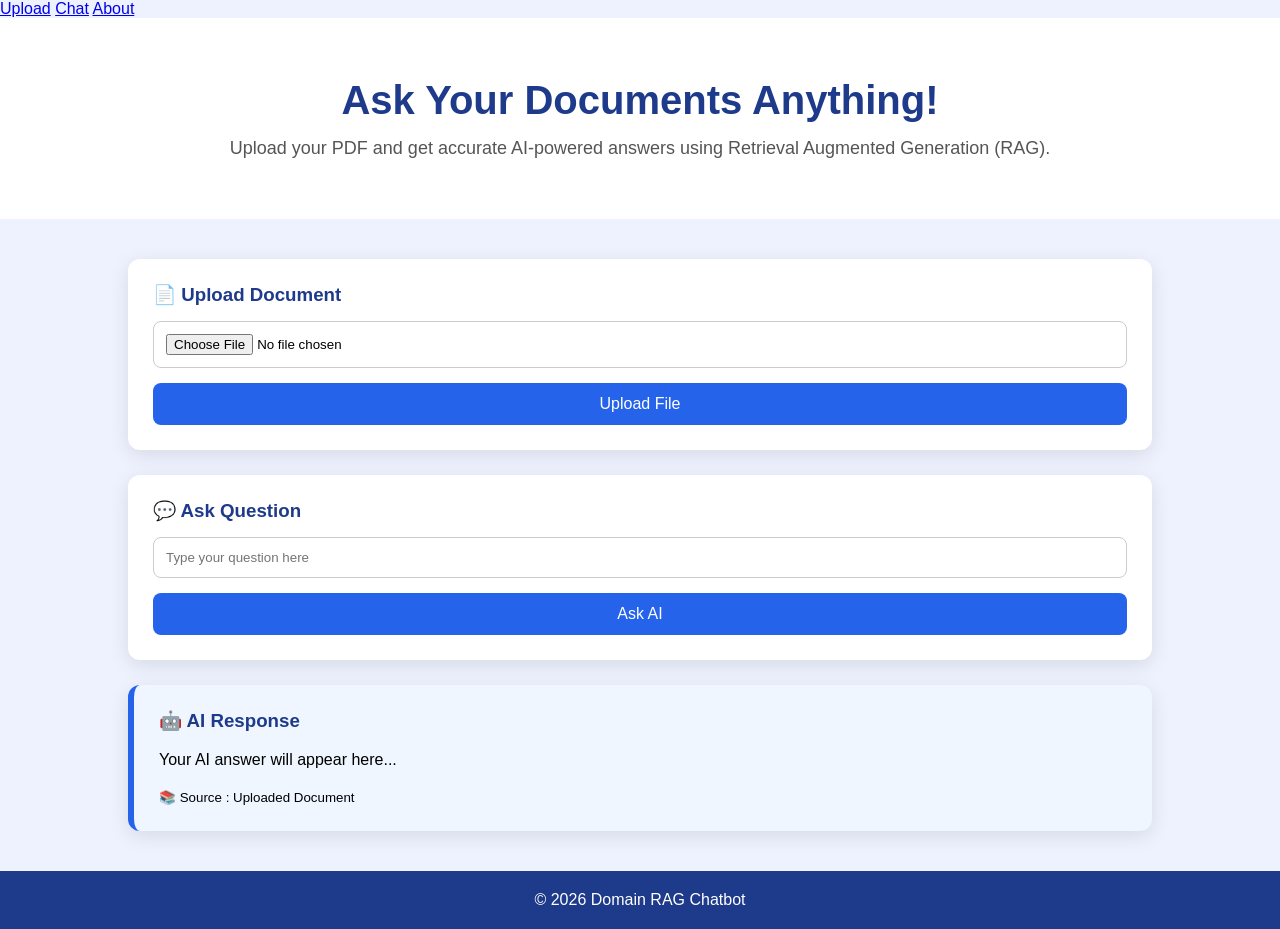
<file: frontend/index.html>
<!DOCTYPE html>
<html lang="en">
<head>
    <meta charset="UTF-8">
    <meta name="viewport" content="width=device-width, initial-scale=1.0">
    <title>Domain RAG Chatbot</title>
    <link rel="stylesheet" href="style.css">

        <a href="#">Upload</a>
        <a href="#">Chat</a>
        <a href="#">About</a>
    </nav>
</header>

<section class="hero">

    <h1>Ask Your Documents Anything!</h1>

    <p>
        Upload your PDF and get accurate AI-powered answers using
        Retrieval Augmented Generation (RAG).
    </p>

</section>

<div class="container">

    <div class="card">

        <h3>📄 Upload Document</h3>

        <input type="file">

        <button>Upload File</button>

    </div>

    <div class="card">

        <h3>💬 Ask Question</h3>

        <input
        type="text"
        placeholder="Type your question here">

        <button>Ask AI</button>

    </div>

    <div class="card answer">

        <h3>🤖 AI Response</h3>

        <p>
            Your AI answer will appear here...
        </p>

        <small>
            📚 Source : Uploaded Document
        </small>

    </div>

</div>

<footer>

    © 2026 Domain RAG Chatbot

</footer>

</body>
</html>
</file>
<file: frontend/style.css>
*{
margin:0;
padding:0;
box-sizing:border-box;
font-family:Arial, Helvetica, sans-serif;
}

body{

background:#eef2ff;

}

/* Navbar */

header{

display:flex;

justify-content:space-between;

align-items:center;

padding:20px 60px;

background:#1e3a8a;

color:white;

}

nav a{

color:white;

text-decoration:none;

margin-left:20px;

font-weight:bold;

}

nav a:hover{

color:#ffd54f;

}

/* Hero */

.hero{

text-align:center;

padding:60px 20px;

background:white;

}

.hero h1{

font-size:40px;

color:#1e3a8a;

margin-bottom:15px;

}

.hero p{

font-size:18px;

color:#555;

width:70%;

margin:auto;

}

/* Cards */

.container{

width:80%;

margin:40px auto;

display:grid;

grid-template-columns:1fr;

gap:25px;

}

.card{

background:white;

padding:25px;

border-radius:12px;

box-shadow:0 5px 20px rgba(0,0,0,.1);

}

.card h3{

margin-bottom:15px;

color:#1e3a8a;

}

input[type=file],

input[type=text]{

width:100%;

padding:12px;

border:1px solid #ccc;

border-radius:8px;

margin-bottom:15px;

}

button{

width:100%;

padding:12px;

background:#2563eb;

color:white;

border:none;

border-radius:8px;

cursor:pointer;

font-size:16px;

transition:.3s;

}

button:hover{

background:#1d4ed8;

}

.answer{

background:#eff6ff;

border-left:6px solid #2563eb;

}

.answer p{

margin:15px 0;

line-height:1.6;

}

footer{

margin-top:40px;

text-align:center;

padding:20px;

background:#1e3a8a;

color:white;

}
</file>
